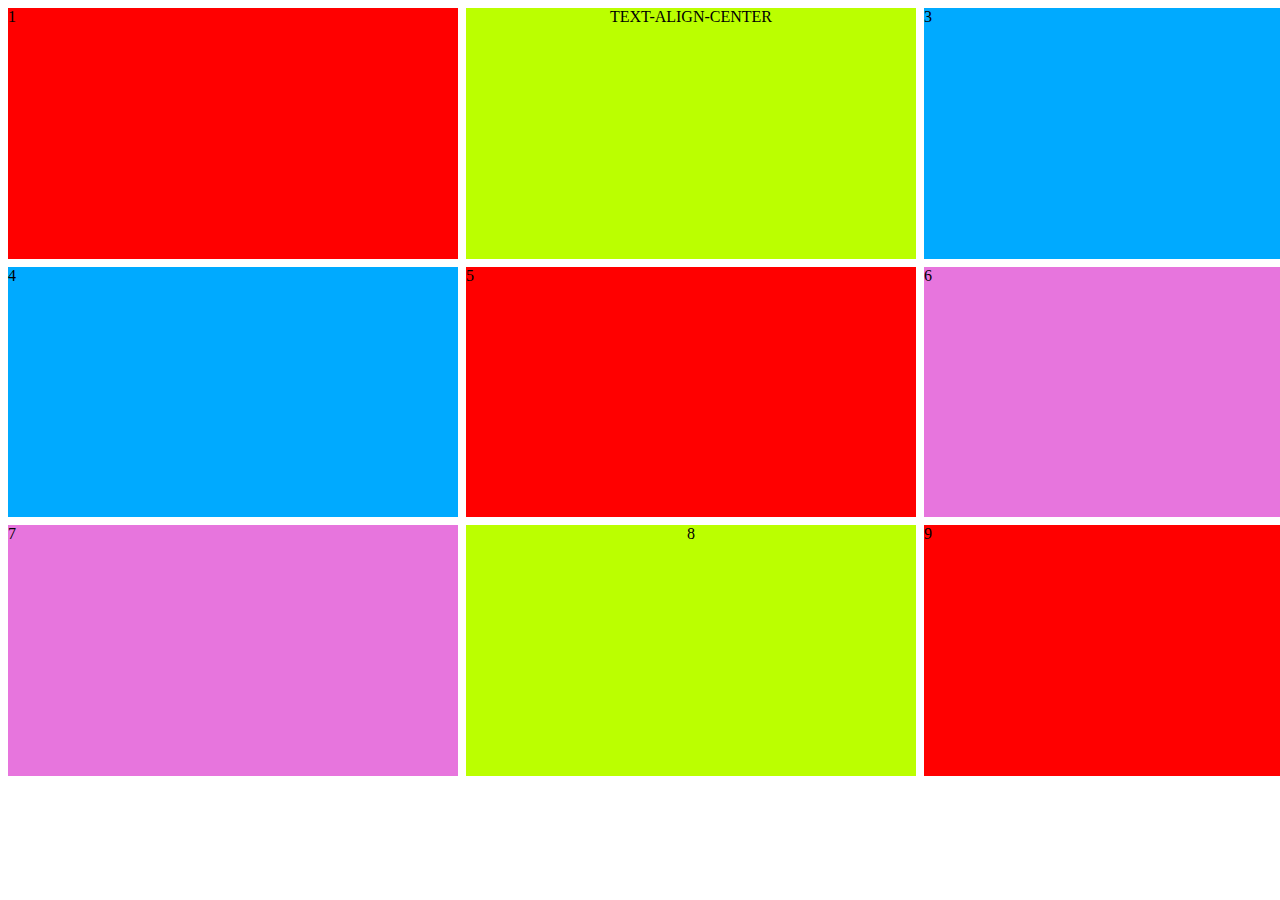
<file: index.html>
<!DOCTYPE html>
<html lang="en">
<head>
    <meta charset="UTF-8">
    <meta name="viewport" content="width=device-width, initial-scale=1.0">
    <title>Document</title>
    <link rel="stylesheet" href="styles.css">
</head>
<body>
    <section class="layout">
        <div class="div1">1</div>
        <div class="div2">TEXT-ALIGN-CENTER</div>
        <div class="div3">3</div>
        <div class="div3">4</div>
        <div class="div1">5</div>
        <div class="div4">6</div>
        <div class="div4">7</div>
        <div class="div2">8</div>
        <div class="div1">9</div>
      </section>
    
</body>
</html>
</file>
<file: styles.css>
.layout {
    width: 1366px;
    height: 768px;
  
    display: grid;
    grid-template-rows: repeat(3, 1fr);
    grid-template-columns: repeat(3, 1fr);
    gap: 8px;
  }

  .div1 {
    background-color: red;

  }
  .div2 {
    background-color: rgb(187, 255, 0);
    text-align: center;
  }
  .div3 {
    background-color: rgb(0, 170, 255);

  }
  .div4 {
    background-color: rgb(231, 117, 221);

  }
</file>
